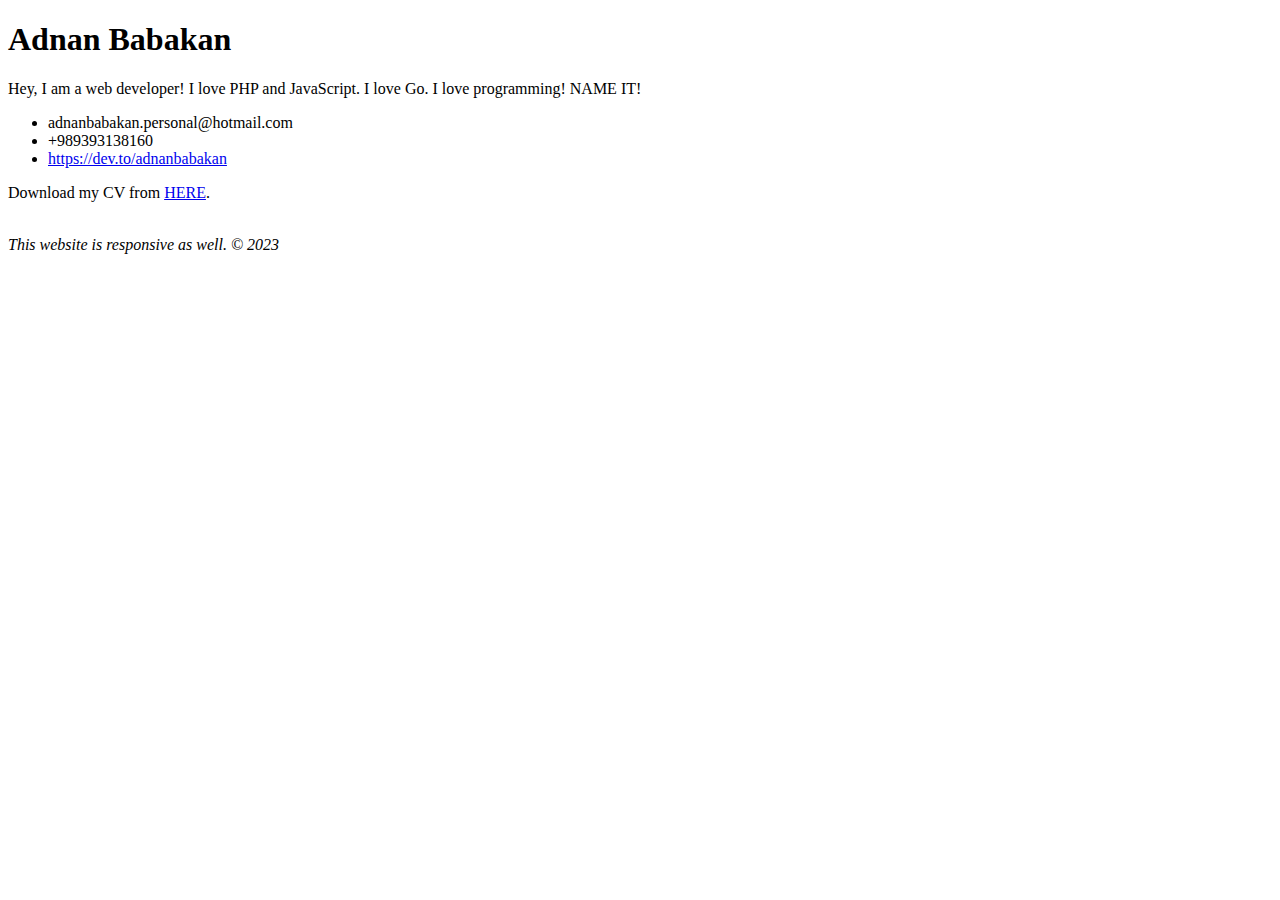
<file: index.html>
<!DOCTYPE html>
<html lang="en">
<head>
    <meta charset="UTF-8">
    <meta http-equiv="X-UA-Compatible" content="IE=edge">
    <meta name="viewport" content="width=device-width, initial-scale=1.0">
    <title>Adnan Babakan is a Web Developer!</title>
</head>
<body>
    <h1>Adnan Babakan</h1>
    <p>Hey, I am a web developer! I love PHP and JavaScript. I love Go. I love programming! NAME IT!</p>
    <ul>
        <li>adnanbabakan.personal@hotmail.com</li>
        <li>+989393138160</li>
        <li><a href="https://dev.to/adnanbabakan" target="_blank">https://dev.to/adnanbabakan</a></li>
    </ul>
    <p>
        Download my CV from <a href="/Adnan-Babakan-CV.pdf" target="_blank">HERE</a>.
    </p>
    <br />
    <i>This website is responsive as well. &copy; 2023</i>
</body>
</html>
</file>
